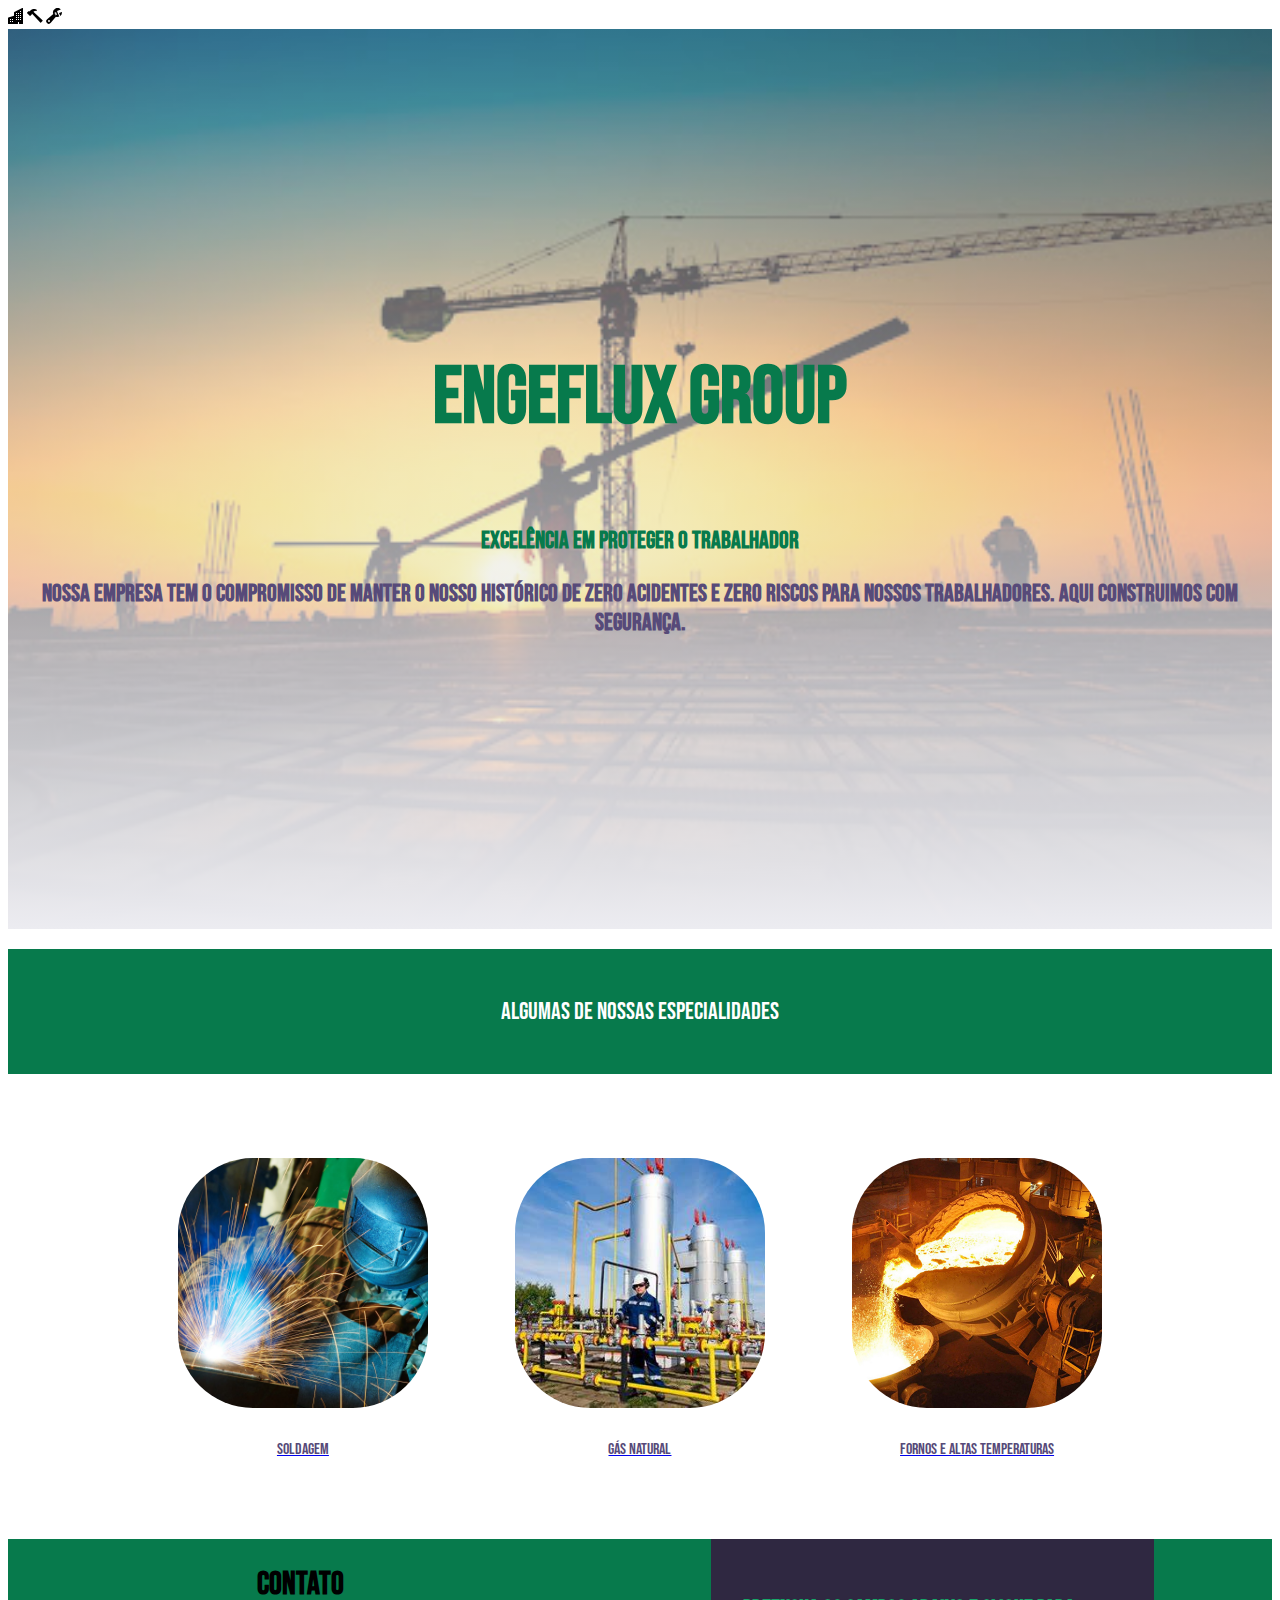
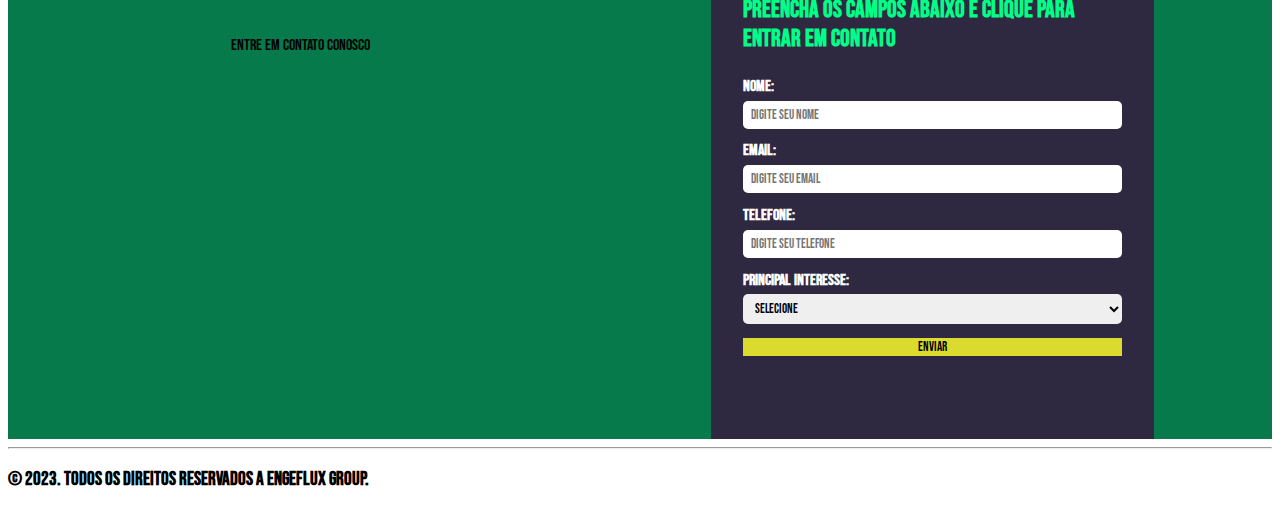
<file: index.html>
<!DOCTYPE html>
<html lang="en">

<head>
    <meta charset="UTF-8">
    <meta name="viewport" content="width=device-width, initial-scale=1.0">
    <title>Engeflux Group</title>

    <link rel="stylesheet" href="css/pag1.css">

    <!--link das fontes retiradas do google-->
    <link rel="preconnect" href="https://fonts.googleapis.com">
    <link rel="preconnect" href="https://fonts.gstatic.com" crossorigin>
    <link href="https://fonts.googleapis.com/css2?family=Bebas+Neue&display=swap" rel="stylesheet">

    <!--link do bootstrap - framework que disponibiliza elementos -->

    <svg xmlns="http://www.w3.org/2000/svg" width="16" height="16" fill="currentColor" class="bi bi-buildings-fill"
        viewBox="0 0 16 16">
        <path
            d="M15 .5a.5.5 0 0 0-.724-.447l-8 4A.5.5 0 0 0 6 4.5v3.14L.342 9.526A.5.5 0 0 0 0 10v5.5a.5.5 0 0 0 .5.5h9a.5.5 0 0 0 .5-.5V14h1v1.5a.5.5 0 0 0 .5.5h3a.5.5 0 0 0 .5-.5V.5ZM2 11h1v1H2v-1Zm2 0h1v1H4v-1Zm-1 2v1H2v-1h1Zm1 0h1v1H4v-1Zm9-10v1h-1V3h1ZM8 5h1v1H8V5Zm1 2v1H8V7h1ZM8 9h1v1H8V9Zm2 0h1v1h-1V9Zm-1 2v1H8v-1h1Zm1 0h1v1h-1v-1Zm3-2v1h-1V9h1Zm-1 2h1v1h-1v-1Zm-2-4h1v1h-1V7Zm3 0v1h-1V7h1Zm-2-2v1h-1V5h1Zm1 0h1v1h-1V5Z" />
    </svg>

    <svg xmlns="http://www.w3.org/2000/svg" width="16" height="16" fill="currentColor" class="bi bi-hammer"
        viewBox="0 0 16 16">
        <path
            d="M9.972 2.508a.5.5 0 0 0-.16-.556l-.178-.129a5.009 5.009 0 0 0-2.076-.783C6.215.862 4.504 1.229 2.84 3.133H1.786a.5.5 0 0 0-.354.147L.146 4.567a.5.5 0 0 0 0 .706l2.571 2.579a.5.5 0 0 0 .708 0l1.286-1.29a.5.5 0 0 0 .146-.353V5.57l8.387 8.873A.5.5 0 0 0 14 14.5l1.5-1.5a.5.5 0 0 0 .017-.689l-9.129-8.63c.747-.456 1.772-.839 3.112-.839a.5.5 0 0 0 .472-.334z" />
    </svg>

    <svg xmlns="http://www.w3.org/2000/svg" width="16" height="16" fill="currentColor" class="bi bi-wrench-adjustable"
        viewBox="0 0 16 16">
        <path d="M16 4.5a4.492 4.492 0 0 1-1.703 3.526L13 5l2.959-1.11c.027.2.041.403.041.61Z" />
        <path
            d="M11.5 9c.653 0 1.273-.139 1.833-.39L12 5.5 11 3l3.826-1.53A4.5 4.5 0 0 0 7.29 6.092l-6.116 5.096a2.583 2.583 0 1 0 3.638 3.638L9.908 8.71A4.49 4.49 0 0 0 11.5 9Zm-1.292-4.361-.596.893.809-.27a.25.25 0 0 1 .287.377l-.596.893.809-.27.158.475-1.5.5a.25.25 0 0 1-.287-.376l.596-.893-.809.27a.25.25 0 0 1-.287-.377l.596-.893-.809.27-.158-.475 1.5-.5a.25.25 0 0 1 .287.376ZM3 14a1 1 0 1 1 0-2 1 1 0 0 1 0 2Z" />
    </svg>

    <script>

        //Código em JavaScript

        window.alert('Bem-vindo ao site ENGEFLUX GROUP');
        //pedir a digitação do seu nome


    </script>

</head>

<body>

    <!--tag header é o cabeçalho-->
    <header id="construtora">
        <div id="titulo-principal">

            <h1>Engeflux Group</h1>
            <p class="descricao-negocio">Excelência em proteger o trabalhador</p>
            <p class="descricao-empresa">Nossa empresa tem o compromisso de manter o nosso histórico de zero acidentes e
                zero riscos
                para nossos trabalhadores. Aqui construimos com segurança. </p>


        </div>
        <!-- <div id="formulario-turismo"></div> -->
    </header>

    <!-- 2ª SEÇÃO -->
    <!--a tag section cria seções que são uma em cima da outra;
        já a div permite que as divisões sejam uma do lado da outra-->

    <!-- Inclusão de uma nova seção na página HTML, com: 
        - um título principal <h2>;
        - a div classe "itens", que tratará todo o espaço reservado para os itens na página;
        - uma div filha classe "item", que tratará a divisão dos itens dentro do espaço (item1, item2 ... )
        - uma div filha id "item1", "item2" e "item3" para trabalharem separadamente as 
    imagens que serão inseridas no CSS;
        - esta mesma div acima possui classe "item-img", pois ao mesmo tempo que vamos
    inserir as imagens separadamente, elas serão estilizadas de forma única (ex.: borda, arredondamento, etc) -->

    <section id="especialidades">
        <h2>Algumas de nossas especialidades</h2>
        <a href="profissionais.html" target="_blank">
            <div class="itens">
                <div class="item">
                    <div id="item1" class="item-img"></div>
                    <p>Soldagem</p>
                </div>
                <div class="item">
                    <div id="item2" class="item-img"></div>
                    <p>Gás Natural</p>
                </div>

                <div class="item">
                    <div id="item3" class="item-img"></div>
                    <p>Fornos e Altas Temperaturas</p>
                </div>
            </div>
        </a>
    </section>

    <!-- 3ª SEÇÃO -->

    <section id="form">
        <div id="inscricao">
            <h2 style="text-align: center;">Contato</h2>
            <p style="text-align: center;" class="Cadastre-se">
                Entre em contato conosco
            </p>

            <a href="quemsomos.html" target="_blank"><img src="imagens/contato.svg"></a>
            <br>
        </div>
        <div id="formulario-inscricao">
            <p>Preencha os campos abaixo e clique para entrar em contato</p>
            <form>
                <div class="grupo-form">
                    <label for="nome">Nome:</label>
                    <input type="text" name="nome" placeholder="Digite seu nome">
                </div>

                <!--os atributos for, type, name servem para o sistema, não sendo visíveis na página-->
                <div class="grupo-form">
                    <label for="email">Email:</label>
                    <input type="email" name="email" placeholder="Digite seu email">
                    <!-- o tipo (type) text realiza uma validação na página se o texto digitado tem um @-->
                </div>
                <div class="grupo-form">
                    <label for="telefone">Telefone:</label>
                    <input type="text" name="telefone" placeholder="Digite seu telefone">
                </div>
                <div class="grupo-form">
                    <label for="interesse">Principal Interesse:</label>
                    <select name="interesse">
                        <option value="" disabled selected>Selecione</option>
                        <option value="comercial">Área comercial</option>
                        <option value="tecnica">Área técnica</option>
                        <option value="operacional">Área operacional</option>
                        <option value="gerencia">Gerência</option>
                    </select>
                </div>
                <input type="submit" class="botao" value="Enviar">
            </form>
        </div>
    </section>
    <hr/>
<h3> &copy; 2023. Todos os direitos
    reservados a EngeFlux Group.
</h3>
</body>
</html>
</file>
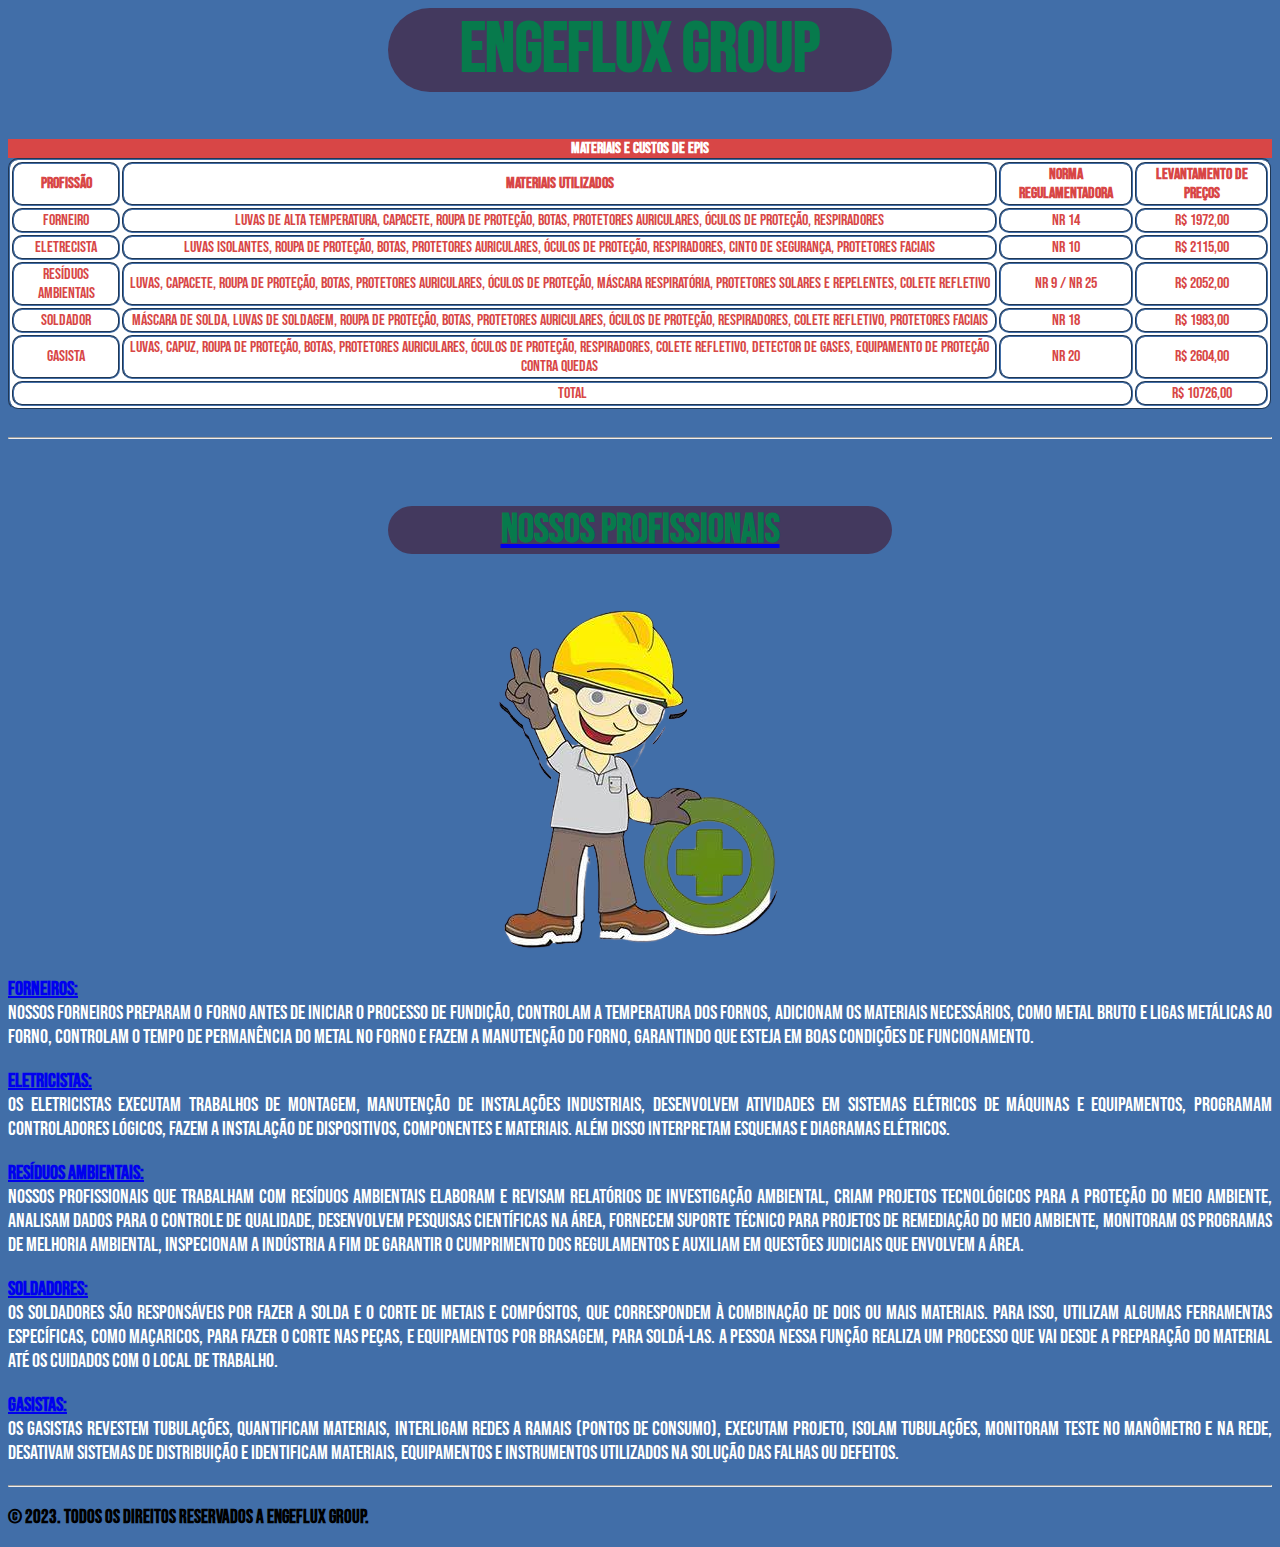
<file: profissionais.html>
<html>

<head>

    <meta charset="utf-8" />
    <meta name="viewport" content="width=device-width, initial-scale=1.0" />
    <link type="text/css" rel="stylesheet" href="css/Projeto curso Faetec.css" />

    <link rel="preconnect" href="https://fonts.googleapis.com">
    <link rel="preconnect" href="https://fonts.gstatic.com" crossorigin>
    <link href="https://fonts.googleapis.com/css2?family=Bebas+Neue&display=swap" rel="stylesheet">

    <title>
        Projeto Segurança e Desenvolvimento
    </title>

</head>

<body>

    <header id="cabecalho">

        <h1 style="background-color: #43395e; border-radius: 50px; margin-left: 380px; margin-right: 380px">Engeflux
            Group</h1>


        <table>
            <!--título da tabela-->
            <caption style="color: white; font-weight: bold; background-color: rgb(216, 70, 70)">Materiais e custos de
                EPIs</caption>
            <tr>
                <th> PROFISSÃO</th>
                <th> MATERIAIS UTILIZADOS</th>
                <th> NORMA REGULAMENTADORA</th>
                <th>LEVANTAMENTO DE PREÇOS</th>
            </tr>

            <tr>
                <td> Forneiro</td>
                <td> Luvas de alta temperatura, capacete, roupa de proteção, botas, protetores auriculares, óculos de
                    proteção, respiradores</td>
                <td> NR 14</td>
                <td> R$ 1972,00</td>
            </tr>

            <tr>
                <td> Eletrecista</td>
                <td> Luvas isolantes, roupa de proteção, botas, protetores auriculares, óculos de proteção,
                    respiradores, cinto de segurança, protetores faciais</td>
                <td> NR 10</td>
                <td> R$ 2115,00</td>
            </tr>

            <tr>
                <td> Resíduos Ambientais</td>
                <td> Luvas, capacete, roupa de proteção, botas, protetores auriculares, óculos de proteção, máscara
                    respiratória, protetores solares e repelentes, colete refletivo</td>
                <td> NR 9 / NR 25</td>
                <td> R$ 2052,00</td>
            </tr>

            <tr>
                <td> Soldador</td>
                <td> Máscara de solda, luvas de soldagem, roupa de proteção, botas, protetores auriculares, óculos de
                    proteção, respiradores, colete refletivo, protetores faciais</td>
                <td> NR 18</td>
                <td> R$ 1983,00</td>
            </tr>

            <tr>
                <td> Gasista</td>
                <td> Luvas, capuz, roupa de proteção, botas, protetores auriculares, óculos de proteção, respiradores,
                    colete refletivo, detector de gases, equipamento de proteção contra quedas</td>
                <td> NR 20</td>
                <td> R$ 2604,00</td>
            </tr>

            <tr>
                <td colspan="3">TOTAL</td>
                <td>R$ 10726,00</td>
            </tr>


        </table>
        <!--link para outra página-->
        <!-- <a href="https://www.w3schools.com/"
    title="Tutoriais para desenvolvimento web"
    target="_blank">
    <p>Site w3schools</p>
     -->
    </header>
    <br>
    <hr>
    <br>
    <section id="departamentos">
        <div id="titulo-departamento">
            <a href="contato.html" target="_blank">
                <h3 style="background-color: #43395e; border-radius: 50px; margin-left: 380px; margin-right: 380px">
                    Nossos profissionais</h3>
            </a>

        </div>

        <div id="imagem">
            <img src="imagens/OIP-removebg-preview.png" alt="Logo" title="Logo">
        </div>

        <div class="descricao-departamentos">
            <a href="contato.html" target="_blank">
                <P>
                    <div id="nomes">Forneiros:
            </a>
        </div> Nossos forneiros preparam o forno antes de iniciar o processo de fundição, controlam a temperatura dos
        fornos,
        adicionam os materiais necessários, como metal bruto e ligas metálicas ao forno, controlam o tempo de
        permanência do
        metal no forno e fazem a manutenção do forno, garantindo que esteja em boas condições de funcionamento.</P>

        <a href="contato.html" target="_blank">
            <p>
                <div id="nomes">Eletricistas:
        </a> </div> Os eletricistas executam trabalhos de montagem, manutenção de instalações industriais, desenvolvem
        atividades em sistemas
        elétricos de máquinas e equipamentos, programam controladores lógicos, fazem a instalação de dispositivos,
        componentes e materiais.
        Além disso interpretam esquemas e diagramas elétricos.</p>

        <a href="contato.html" target="_blank">
            <p>
                <div id="nomes">Resíduos Ambientais:
        </a> </div> Nossos profissionais que trabalham com resíduos ambientais elaboram e revisam relatórios de
        investigação ambiental, criam projetos
        tecnológicos para a proteção do meio ambiente, analisam dados para o controle de qualidade, desenvolvem
        pesquisas científicas na área,
        fornecem suporte técnico para projetos de remediação do meio ambiente, monitoram os programas de melhoria
        ambiental, inspecionam a indústria
        a fim de garantir o cumprimento dos regulamentos e auxiliam em questões judiciais que envolvem a área.</p>

        <a href="contato.html" target="_blank">
            <p>
                <div id="nomes">Soldadores:
        </a> </div> Os soldadores são responsáveis por fazer a solda e o corte de metais e compósitos, que correspondem
        à combinação de dois ou mais materiais.
        Para isso, utilizam algumas ferramentas específicas, como maçaricos, para fazer o corte nas peças, e
        equipamentos por brasagem, para soldá-las.
        A pessoa nessa função realiza um processo que vai desde a preparação do material até os cuidados com o local de
        trabalho.</p>

        <a href="contato.html" target="_blank">
            <p>
                <div id="nomes">Gasistas:
        </a> </div> Os gasistas revestem tubulações, quantificam materiais, interligam redes a ramais (pontos de
        consumo), executam projeto, isolam tubulações,
        monitoram teste no manômetro e na rede, desativam sistemas de distribuição e identificam materiais, equipamentos
        e instrumentos utilizados
        na solução das falhas ou defeitos.</p>

        </div>
        <hr />
        <h3> &copy; 2023. Todos os direitos
            reservados a EngeFlux Group.
        </h3>
    </section>
</body>

</html>
</file>
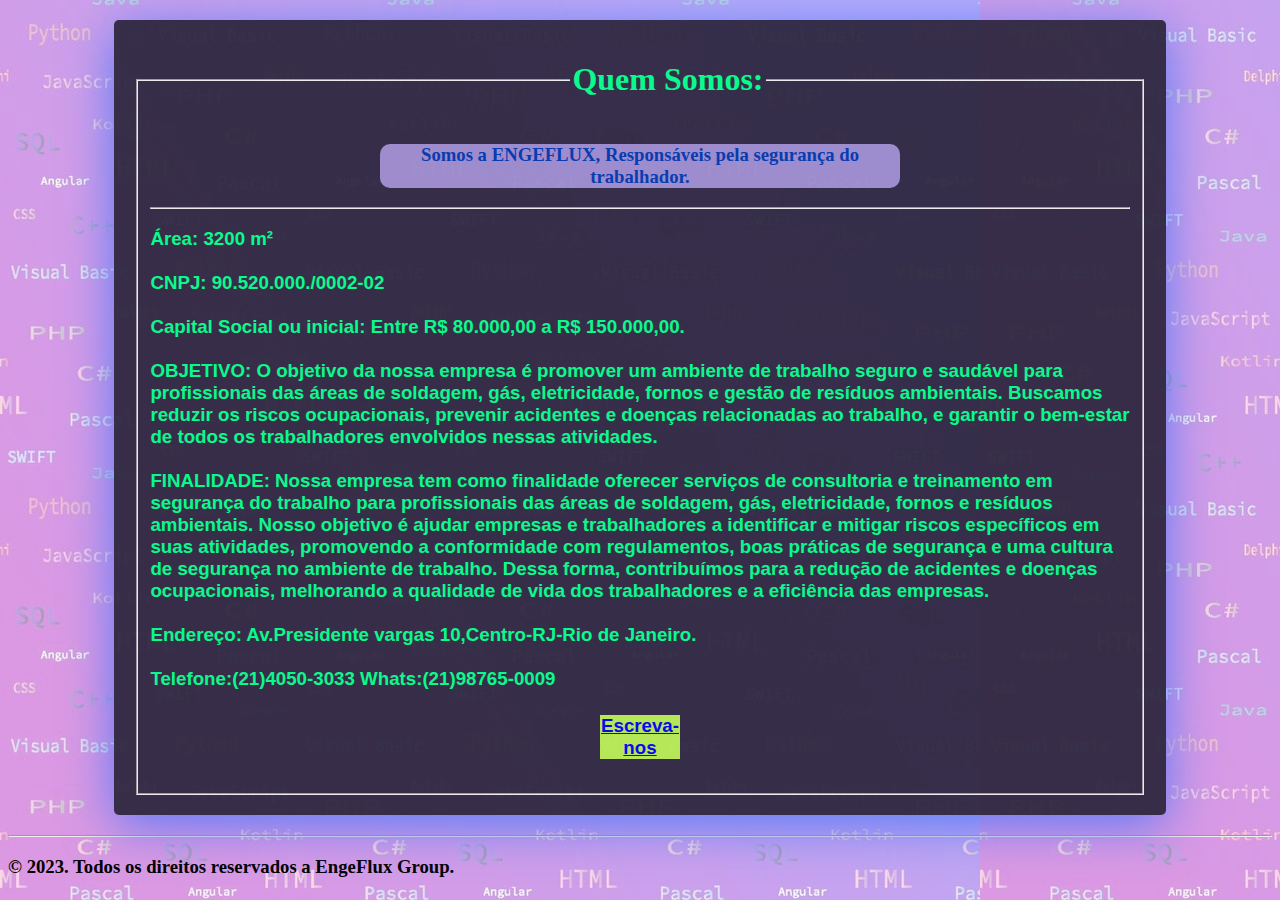
<file: quemsomos.html>
<!DOCTYPE html>
<html>
<!-- Início do cabeçalho-->

<head>

    <meta charset="utf-8" />
    <title>
        Página sobre os autores, contatos
    </title>

    <style>
        body {
            background-image: url("imagens/programavetoropa.jpg"); 
        }

        h1{color:#00ff88; }

        legend{ margin-left: 420px;}

        .container {
            width: 80%;
            margin: 20px auto;
            opacity: 95%;
            background-color: #2f2841;
            padding: 20px;
            border-radius: 5px;
            /*box-shadow: 0px 0px 10px rgba(0, 0, 0, 0.2);*/
            box-shadow: 0px 10px 50px rgb(82, 121, 248)
        }
    </style>
</head>
<!--Início do corpo da página(conteúdo)-->

<body>

    <div class="container">
        <fieldset>
            <legend><h1>Quem Somos:</h1></legend>
            <p>
            <h3
                style="text-align: center; color: rgb(0, 55, 173); background-color: #9c8bcc; margin-right: 230px; margin-left: 230px; border-radius: 10px;">
                Somos a ENGEFLUX, Responsáveis pela segurança do trabalhador.</h3>
            <hr>


            <h3
                style="font-family: 'Franklin Gothic Medium', 'Arial Narrow', Arial, sans-serif; text-justify: auto; color: #00ff88;">
                <label> Área: 3200 m² <br><br>

                    CNPJ: 90.520.000./0002-02<br><br>

                    Capital Social ou inicial: Entre R$ 80.000,00 a R$ 150.000,00.<br> <br>

                    <div>OBJETIVO: O objetivo da nossa empresa é promover um ambiente de trabalho seguro e saudável
                        para profissionais das áreas de soldagem, gás, eletricidade, fornos e gestão de
                        resíduos ambientais. Buscamos reduzir os riscos ocupacionais, prevenir acidentes e
                        doenças relacionadas ao trabalho, e garantir o bem-estar de todos os trabalhadores
                        envolvidos nessas atividades.</div> <br>

                    <div>FINALIDADE: Nossa empresa tem como finalidade oferecer serviços de consultoria e treinamento em
                        segurança do trabalho
                        para profissionais das áreas de soldagem, gás, eletricidade, fornos e resíduos ambientais.
                        Nosso objetivo é ajudar empresas e trabalhadores a identificar e mitigar riscos específicos em
                        suas atividades,
                        promovendo a conformidade com regulamentos, boas práticas de segurança e uma cultura de
                        segurança no ambiente de trabalho.
                        Dessa forma, contribuímos para a redução de acidentes e doenças ocupacionais, melhorando a
                        qualidade de vida dos trabalhadores e a eficiência das empresas. </div><br>


                    Endereço: Av.Presidente vargas 10,Centro-RJ-Rio de Janeiro.<br><br>

                    Telefone:(21)4050-3033 Whats:(21)98765-0009<br>
                </label>
                <a href="mailto:mensagem@engefluxgroup.com.br">
                    <h4
                        style="text-align: center; background-color: rgb(181, 235, 82); text-align: center; margin-left: 450px; margin-right: 450px; ">
                        Escreva-nos</h4>
                </a>

            </h3>



            </p>
        </fieldset>
    </div>










    <hr />
    <h3> &copy; 2023. Todos os direitos
        reservados a EngeFlux Group.
    </h3>

    <body>

</html>
</file>
<file: css/pag1.css>
/* o asteristico estiliza tudo*/
* {
    font-family: Bebas Neue;
}

/* :root cria variáveis dentro do CSS para definir valores padrões; serve pra qualquer tipo de
estilização, não só cores*/

:root {
    --corPrincipal: rgb(7, 122, 76);
    --corSecundaria: rgb(218, 218, 47);
    --corTexto1: white;
    --corTexto2: rgb(65, 110, 168);
    --corTexto3: rgb(216, 70, 70);
}

img {
    width: 350px;
    height: 350px;
}

#construtora {
    background: linear-gradient(rgb(238, 238, 241, .2), rgb(236, 236, 241)), url("../imagens/qualidade-na-construcao.jpg");
    background-position: center;
    background-size: cover;
    height: 100vh;
    /* preenche 100% da tela*/
    /* background-repeat: no-repeat; */
    display: flex;
    /*permite manipular os elementos filhos*/
    justify-content: space-around;
    /*igualmente espaçado em relação às bordas*/
    align-items: center;
    color: var(--corTexto1);
    /*uso da variável criada acima*/
}

#titulo-principal h1,
#titulo-principal .descricao-negocio {
    color: var(--corPrincipal);
    text-align: center;
}

.descricao-negocio,
.descricao-empresa {
    color: #574a79;
    font-size: 1.5em;
    font-weight: bold;
    text-align: center;

}

#titulo-principal h1 {
    font-size: 5em;
    /* em é unidade de medida da fonte
    usada para responsividade, ou seja, para se adaptar
    a qualquer tamanho ou tipo de tela*/
    margin-bottom: 1em;
}

#titulo-principal .descricao-negocio {
    font-weight: bold;
}

/* 2ª PARTE */

#especialidades h2 {
    background-color: var(--corPrincipal);
    /*adiciona cor de fundo*/
    text-align: center;
    /*alinhamento ao centro*/
    padding: 2em;
    /*para afastar o texto das bordas*/
    font-weight: 500;
    color: var(--corTexto1);
}

.itens {
    display: flex;
    /*possibilita a estilização dos itens um ao lado do outro*/
    justify-content: space-around;
    /*realiza a separação dos meus itens de forma igual*/
    padding: 4em;
    /*distanciamento dos cantos da div*/
    width: 80%;
    /*define a largura da área útil*/
    margin: 0 auto;
    /* o auto faz centralizar o conteúdo*/

}

.item {
    text-align: center;
    display: flex;
    /*define a disposição dos elementos na página, se fica um em cima do outro,
    um do lado do outro, etc*/
    flex-direction: column;
    /*define imagem em cima e texto embaixo*/
    align-items: center;
    max-width: 20%;
    color: #574a79;


}

.item .item-img {
    width: 250px;
    /*definição de largura*/
    height: 250px;
    /*definição de altura*/
    background-size: cover;
    background-color: aquamarine;
    background-position: center;
    margin-bottom: 1em;
    /*para afastar a imagem do texto*/
    border-radius: 30%;
    /*arredondamento das bordas do elemento*/
}

/*estilização de cada um dos IDs, inserindo as respectivas imagens*/

#item1 {
    background-image: url("../imagens/soldador-solda.jpeg");
}

#item2 {
    background-image: url("../imagens/gasista.jpg");
}

#item3 {
    background-image: url("../imagens/forneiro.jpg");
}



/* 3ª PARTE */

#inscricao h2 {
    font-size: 2em;
    margin-bottom: 1em;
}

#inscricao .cadastre-se {
    font-size: 2em;
    /* text-transform: uppercase; - transforma em letras maiúscula */
    max-width: 350px;
    /*limita a largura máxima para quebrar linha*/
    margin-bottom: 1em;
    /*para afastar dos elementos inferiores*/
}

#form {
    background-color: var(--corPrincipal);
    height: 500px;
    background-position: center;
    background-size: cover;
    display: flex;
    justify-content: space-around;
}

#formulario-inscricao {
    background-color: #2f2841;
    padding: 2em;
    max-width: 30%;
}

#formulario-inscricao p {
    font-size: 1.5em;
    margin-bottom: 1em;
    font-weight: bold;
    color: #00ff88;

}

.grupo-form {
    display: flex;
    flex-direction: column;
    margin-bottom: 0.8em
}

.grupo-form label {
    color: var(--corTexto1);
    margin-bottom: 0.3em;
    font-weight: bold
}

.grupo-form input,
.grupo-form select {
    padding: 6px 8px;
    border-radius: 5px;
    border: none;
    outline: none;
    /*remove a linha ao redor do campo*/
}

.botao {
    background-color: var(--corSecundaria);
    text-transform: uppercase;
    width: 100%;
    border: none;
    padding: 1.2px;
    cursor: pointer;
    /*aciona a mãozinha ao passar o mouse no botão*/
    opacity: 0.5px;
}

.botao.hover {
    /*ao passar o cursor por cima do botão*/
    opacity: 1px;
}
</file>
<file: css/Projeto curso Faetec.css>
*{font-family: Bebas Neue;}

:root{
    --corPrincipal: rgb(7, 122, 76);
    --corSecundaria: rgb(218, 218, 47);
    --corTexto1: white;
    --corTexto2: rgb(65, 110, 168);
    --corTexto3: rgb(216, 70, 70);
}

body {
    background-color: var(--corTexto2);
}

h1 {
    color: var(--corPrincipal);
    text-align: center;
    font-weight: bolder;
    font-size: 70px;
}

table, th, td {border: 2px groove var(--corTexto2);
    border-radius: 10px; 
    width: 50%px;
    background-color: white;
    color:var(--corTexto3);
    text-align: center; /*alinhamento do texto*/}


#titulo-departamento h3{
    text-align: center;
    font-size: 40px;
    font-weight: bold;
    color: var(--corPrincipal);
}

#imagem {
    text-align: center;
}

.descricao-departamentos {
    text-align: justify;
    font-size: 20px;
    color: var(--corTexto1);

}

#nomes {
    color: var(--corTexto3);
    text-decoration: underline;
    font-weight: bold;

}
</file>
